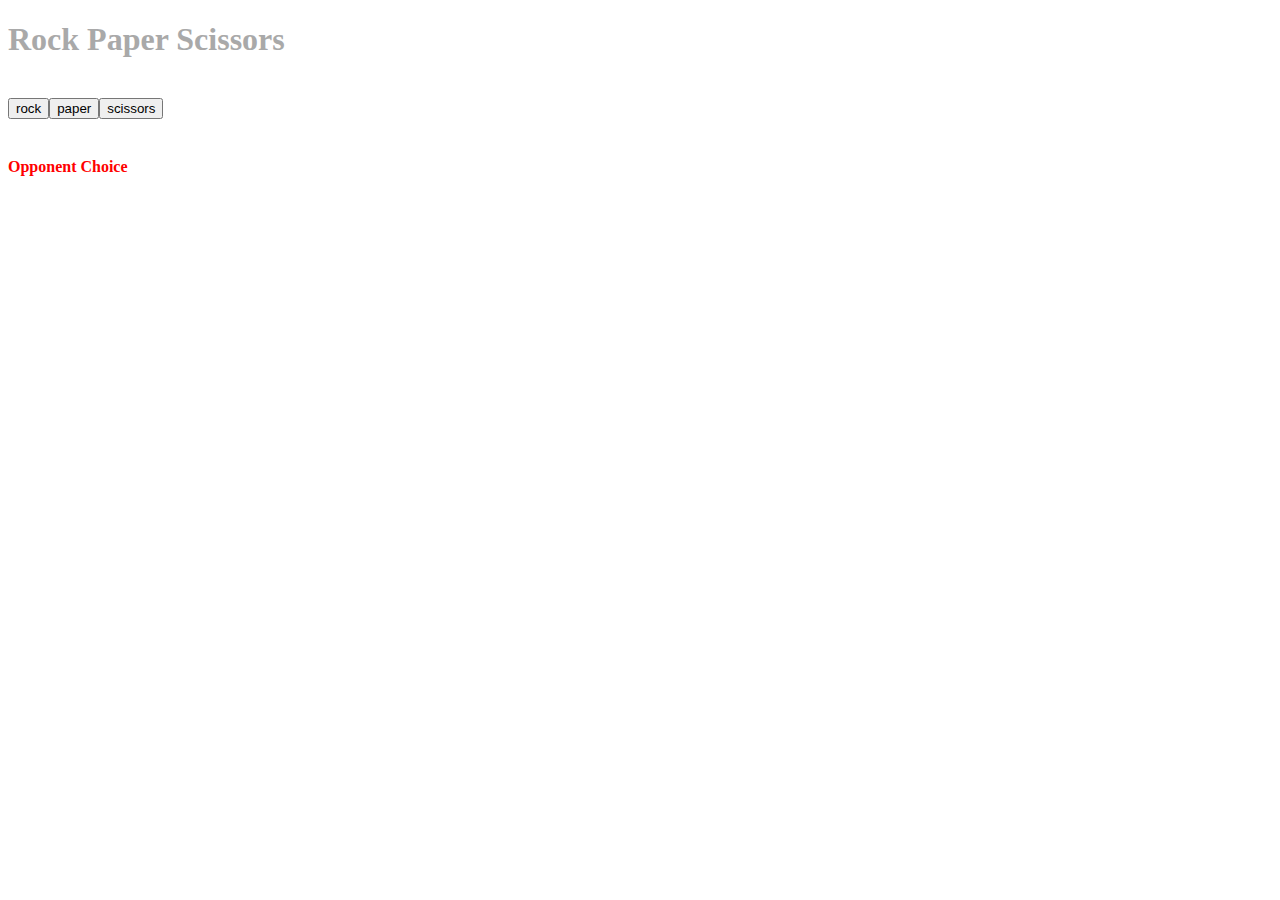
<file: RockPaperScissors/index.html>
<!DOCTYPE html>
<html>

<head>
  <meta charset="utf-8">
  <meta name="viewport" content="width=device-width">
  <title>Rock Paper Scissors</title>
  <link href="https://cdn.jsdelivr.net/npm/bootstrap@5.2.0/dist/css/bootstrap.min.css" rel="stylesheet" integrity="sha384-gH2yIJqKdNHPEq0n4Mqa/HGKIhSkIHeL5AyhkYV8i59U5AR6csBvApHHNl/vI1Bx" crossorigin="anonymous">
</head>

<body style="color: darkgray">
  <!-- Main Design -->
  <div class="container">
    <h1 class="text-center pt-3">Rock Paper Scissors</h1>
    <h4 id="outcome" class="text-center pt-3"></h4>
    <br>
    <div class="row text-center pt-3">
      <div id="buttons" class="col">
        <!-- Calculated by script -->
      </div>
    </div>
    <br>
    <div class="row text-center pt-3">
      <h4 style="color:red"> Opponent Choice </h4>
    </div>
    <div class="row text-center pt-3">
      <div id="opponentChoice" class="col">
        <!-- Calculated by script -->
      </div>
    </div>
  </div>
  <!-- End Main Design -->
  <script src="../RockPaperScissors/script.js"></script>
</body>

</html>
</file>
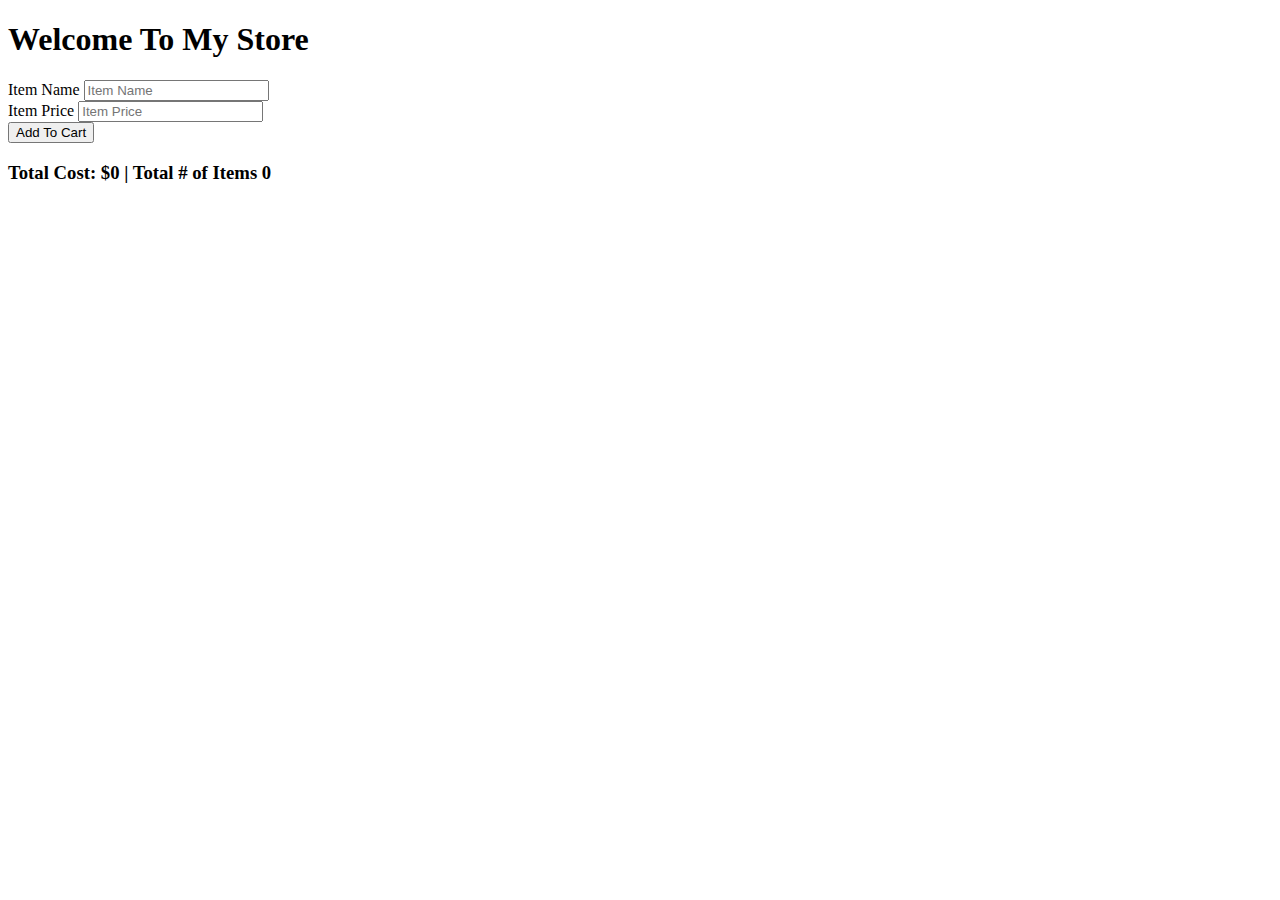
<file: StoreSimulator/index.html>
<!DOCTYPE html>
<html>

<head>
  <meta charset="utf-8">
  <meta name="viewport" content="width=device-width">
  <title>Store Website</title>
  <link href="https://cdn.jsdelivr.net/npm/bootstrap@5.2.0/dist/css/bootstrap.min.css" rel="stylesheet" integrity="sha384-gH2yIJqKdNHPEq0n4Mqa/HGKIhSkIHeL5AyhkYV8i59U5AR6csBvApHHNl/vI1Bx" crossorigin="anonymous">
</head>

<body>
  <!-- Main Design -->
  <div class="container">
    <h1 class="text-center pt-3">Welcome To My Store</h1>
    <form onsubmit="return addItem(this);">
      <div class="row">
        <div class="col">
          <label for="itemName">Item Name</label>
          <input id="itemName" type="text" class="form-control" placeholder="Item Name" aria-label="Item Name">
        </div>
        <div class="col">
          <label for="itemPrice">Item Price</label>
          <input id="itemPrice" type="text" class="form-control" placeholder="Item Price" aria-label="Item Price">
        </div>
        <div class="col d-flex align-items-end">
          <input class="btn btn-success" type="submit" value="Add To Cart">
        </div>  
      </div>
    </form>
    <h3 id="totalPrice" class="text-center pt-3">Total Cost: $0 | Total # of Items 0</h3>
    <br>
    <ul id="list" class="list-group">
      
    </ul>
  </div>
  <!-- End Main Design -->
  <script src="../StoreSimulator/script.js"></script>
</body>
</html>
</file>
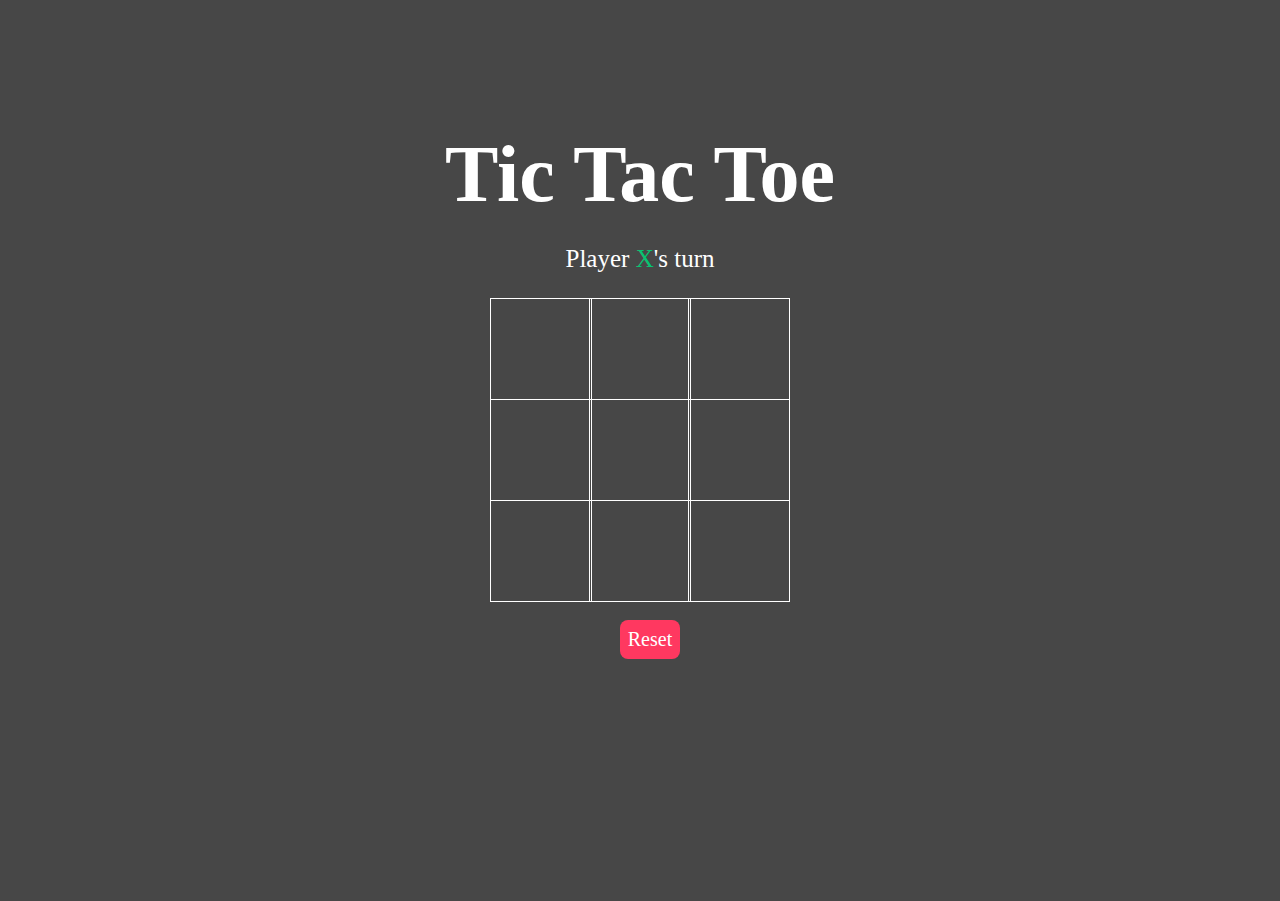
<file: TikTakToe/index.html>
<!DOCTYPE html>
<html lang="en">
<head>
  <meta charset="UTF-8">
  <meta http-equiv="X-UA-Compatible" content="IE=edge">
  <meta name="viewport" content="width=device-width, initial-scale=1.0">
  <link rel="stylesheet" href="styles.css">
  <script src="../TikTakToe/script.js" defer></script>
  <title>Tik Tack Toe</title>
</head>
<body>
    <main class="background">
        <section class="title">
            <h1>Tic Tac Toe</h1>
        </section>
        <section class="display">
            Player <span class="display-player playerX">X</span>'s turn
        </section>
        <section class="container">
            <div class="tile"></div>
            <div class="tile"></div>
            <div class="tile"></div>
            <div class="tile"></div>
            <div class="tile"></div>
            <div class="tile"></div>
            <div class="tile"></div>
            <div class="tile"></div>
            <div class="tile"></div>
        </section>
        <section class="display announcer hide"></section>
        <section class="controls">
            <button id="reset">Reset</button>
        </section>
    </main>
</body>
</html>
</file>
<file: TikTakToe/styles.css>
* {
    padding: 0;
    margin: 0;
    font-family: fantasy;
} /* removes padding margin and changes the font for the whole page*/ 

.background {
    background-color: rgb(71, 71, 71);
    height: 100vh;
    padding-top: 1px;
}/* adds a bg color to the class, makes the height the whole ViewHieght, and pads the top*/

.title {
    color: white;
    text-align: center;
    font-size: 40px;
    margin-top: 10%;
}/*changes color for the class, aligns the text, changes font size to 40px
and lastly makes the margin 10% of the page at the top where the element resides*/

.display {
    color: white;
    font-size: 25px;
    text-align: center;
    margin-top: 1em;
    margin-bottom: 1em;
}/* changes color fontsize aligns text and lastly
changes top and bottom margins to fit the original font size which is called em*/

.hide {
    display: none;
}/* used in JS to hide an element if need be*/

.container {
    margin: 0 auto;
    display: grid;
    grid-template-columns: 33% 33% 33%;
    grid-template-rows: 33% 33% 33%; 
    max-width: 300px;
}/*creates the grid  by splitting it into thirds and then calling its width as 300px*/

.tile {
    border: 1px solid white;
    min-width: 100px;
    min-height: 100px;
    display: flex;
    justify-content: center;
    align-items: center;
    font-size: 50px;
    cursor: pointer;
}/* sets up each tile and cursor pointer makes it so the element is 
reactive to the pointer*/

.playerX {
    color: #09C372;
}

.playerO {
    color: #498AFB;
}

/*used to color both the player elements in JS*/

.controls {
    display: flex;
    flex-direction: row;
    justify-content: center;
    align-items: center;
    margin-top: 1em;
}/* centers the control section in its row respective to the font*/

.controls button {
    color: white;
    padding: 8px;
    border-radius: 8px;
    border: none;
    font-size: 20px;
    margin-left: 1em; 
    cursor: pointer;
}/* styles the reset button and makes it reactive*/

.restart {
    background-color: #498AFB;
}

#reset {
    background-color: #FF3860;
}
</file>
